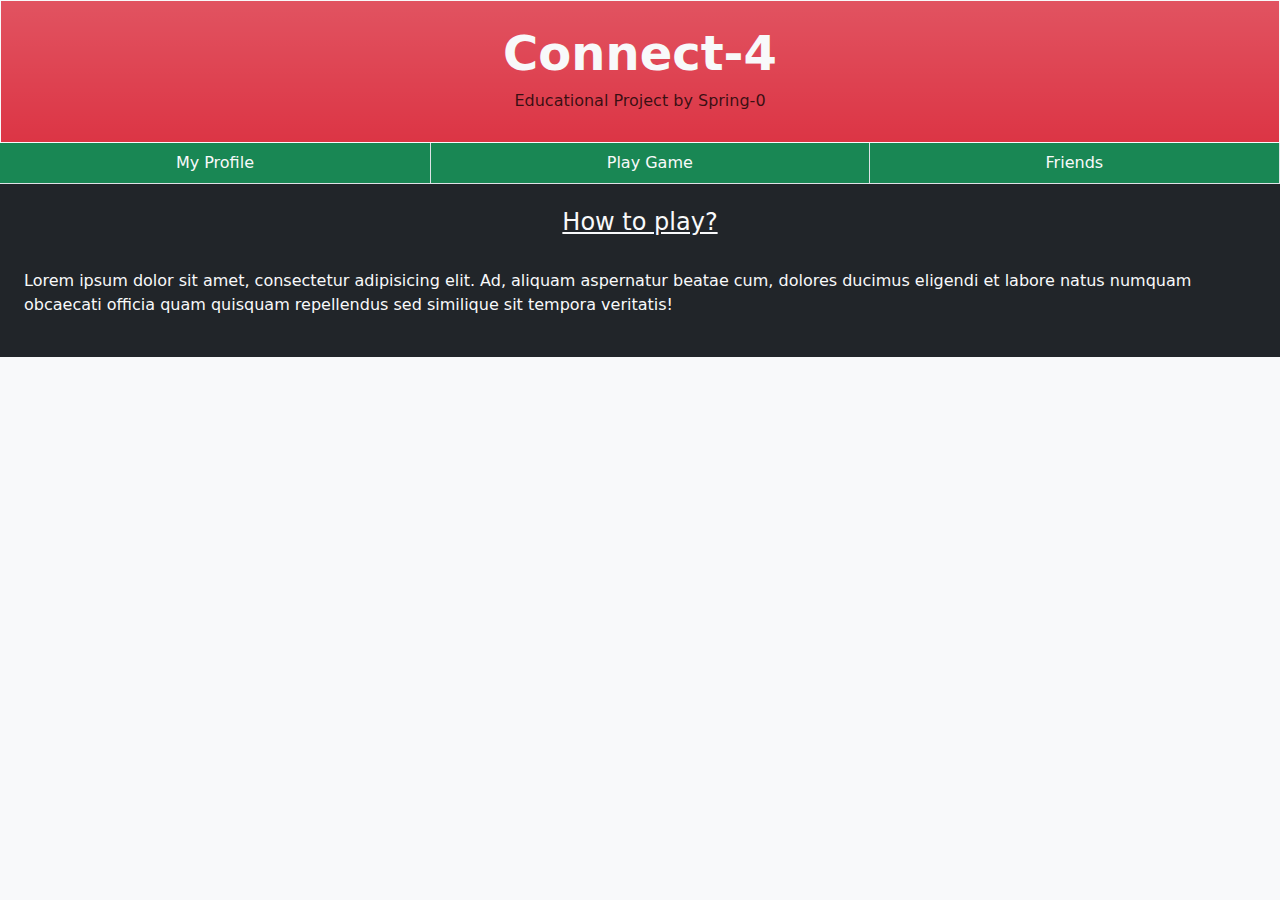
<file: src/main/resources/static/index.html>
<!DOCTYPE html>
<html lang="en">
<head>
    <link rel="stylesheet" href="public/css/my-styles.css">
    <meta charset="UTF-8">
    <title>Connect4</title>
</head>


<body class="bg-light">

    <header class="py-0">
        <div class="p-5 p-lg-4 bg-gradient bg-danger border border-light">
            <div class="container px-lg-5 align-content-md-center">
                <h1 class="display-5 fw-bold text-lg-center text-light">Connect-4</h1>
                <h6 class="text-md-center text-black text-opacity-75">Educational Project by Spring-0</h6>
            </div>
        </div>
    </header>

    <section class="py-0">
        <div class="text-light nav bg-success nav-item-border nav-fill">
            <a class="nav-item nav-link" href="/myprofile">My Profile</a>
            <a class="nav-item nav-link" href="/">Play Game</a>
            <a class="nav-item nav-link" href="/myprofile">Friends</a>
        </div>

        <div class="p-4 bg-dark">
            <div class="text-light">
                <h4 class="text-center text-decoration-underline">How to play?</h4>
                <br>
                <p>Lorem ipsum dolor sit amet, consectetur adipisicing elit. Ad, aliquam aspernatur beatae cum, dolores
                    ducimus eligendi et labore natus numquam obcaecati officia quam quisquam repellendus sed similique
                    sit tempora veritatis!</p>
            </div>
        </div>

    </section>


</body>


</html>
</file>
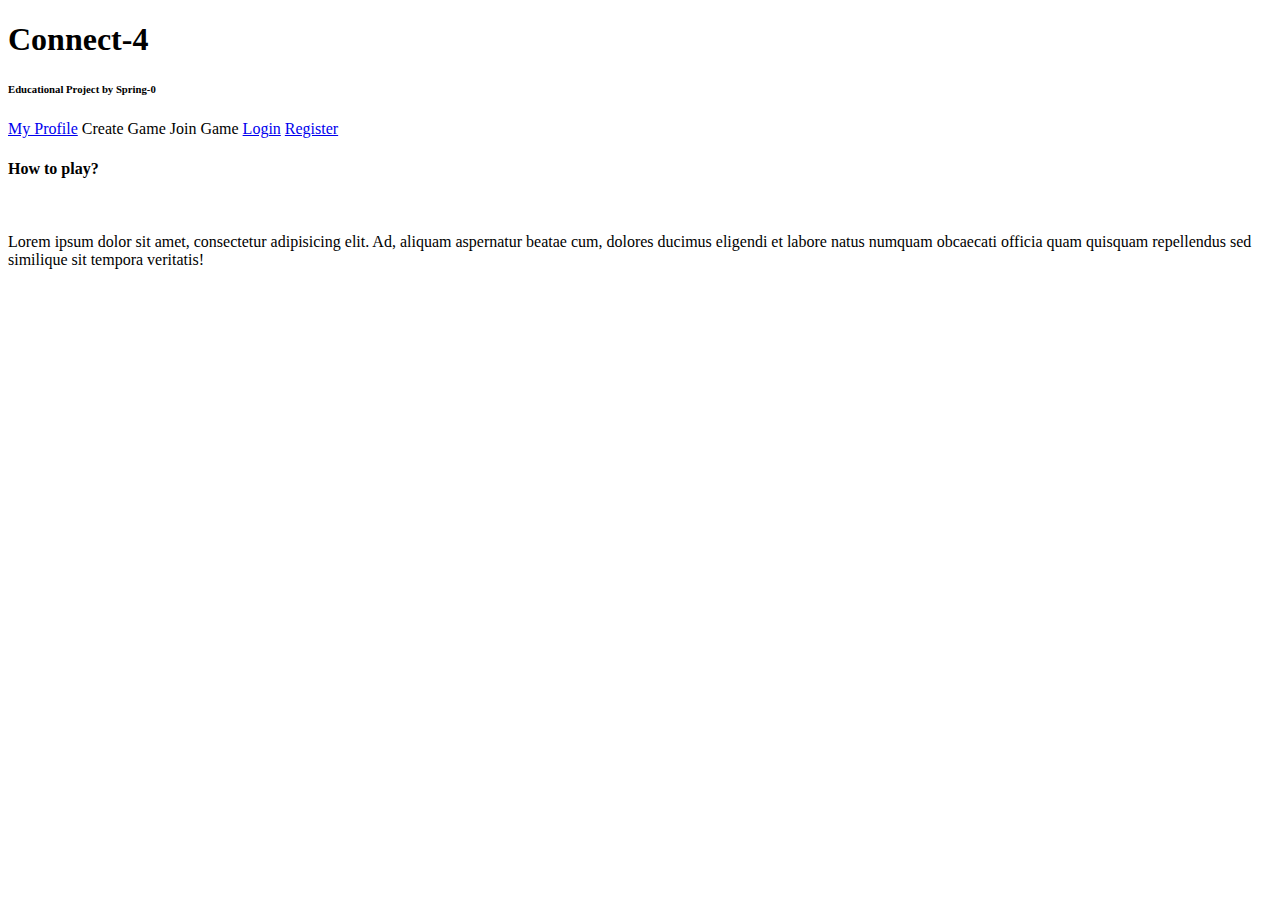
<file: src/main/resources/templates/index.html>
<!DOCTYPE html>
<html lang="en">
<head>
    <script th:src="@{/js/Game.js}"></script>
    <script th:src="@{/js/Util.js}"></script>
    <script th:src="@{/js/HomePage.js}"></script>
    <script th:src="@{/js/PlayerAuth.js}"></script>
    <link rel="stylesheet" th:href="@{/css/my-styles.css}">
    <meta charset="UTF-8">
    <title>Connect4</title>
</head>


<body class="bg-light">

    <header class="py-0">
        <div class="p-5 p-lg-4 bg-gradient bg-danger border border-light">
            <div class="container px-lg-5 align-content-md-center">
                <h1 class="display-5 fw-bold text-lg-center text-light">Connect-4</h1>
                <h6 class="text-md-center text-black text-opacity-75">Educational Project by Spring-0</h6>
            </div>
        </div>
    </header>

    <!--
     Navigation Bar
    !-->
    <section class="py-0">
        <div class="text-light nav bg-success nav-item-border nav-fill" id="navbar">
            <a class="nav-item nav-link" href="/myprofile">My Profile</a>
            <a class="nav-item nav-link" onclick="createNewGame()">Create Game</a>
            <a class="nav-item nav-link" onclick="connectToExistingGame()">Join Game</a>
            <a class="nav-link nav-item" href="/login" id="login-anchor">Login</a>
            <a class="nav-link nav-item" href="/register" id="register-anchor">Register</a>
        </div>

        <div class="p-4 bg-dark">
            <div class="text-light">

                <h4 class="text-center text-decoration-underline">How to play?</h4>
                <br>
                <p>Lorem ipsum dolor sit amet, consectetur adipisicing elit. Ad, aliquam aspernatur beatae cum, dolores
                    ducimus eligendi et labore natus numquam obcaecati officia quam quisquam repellendus sed similique
                    sit tempora veritatis!</p>
            </div>
        </div>
    </section>
</body>
</html>
</file>
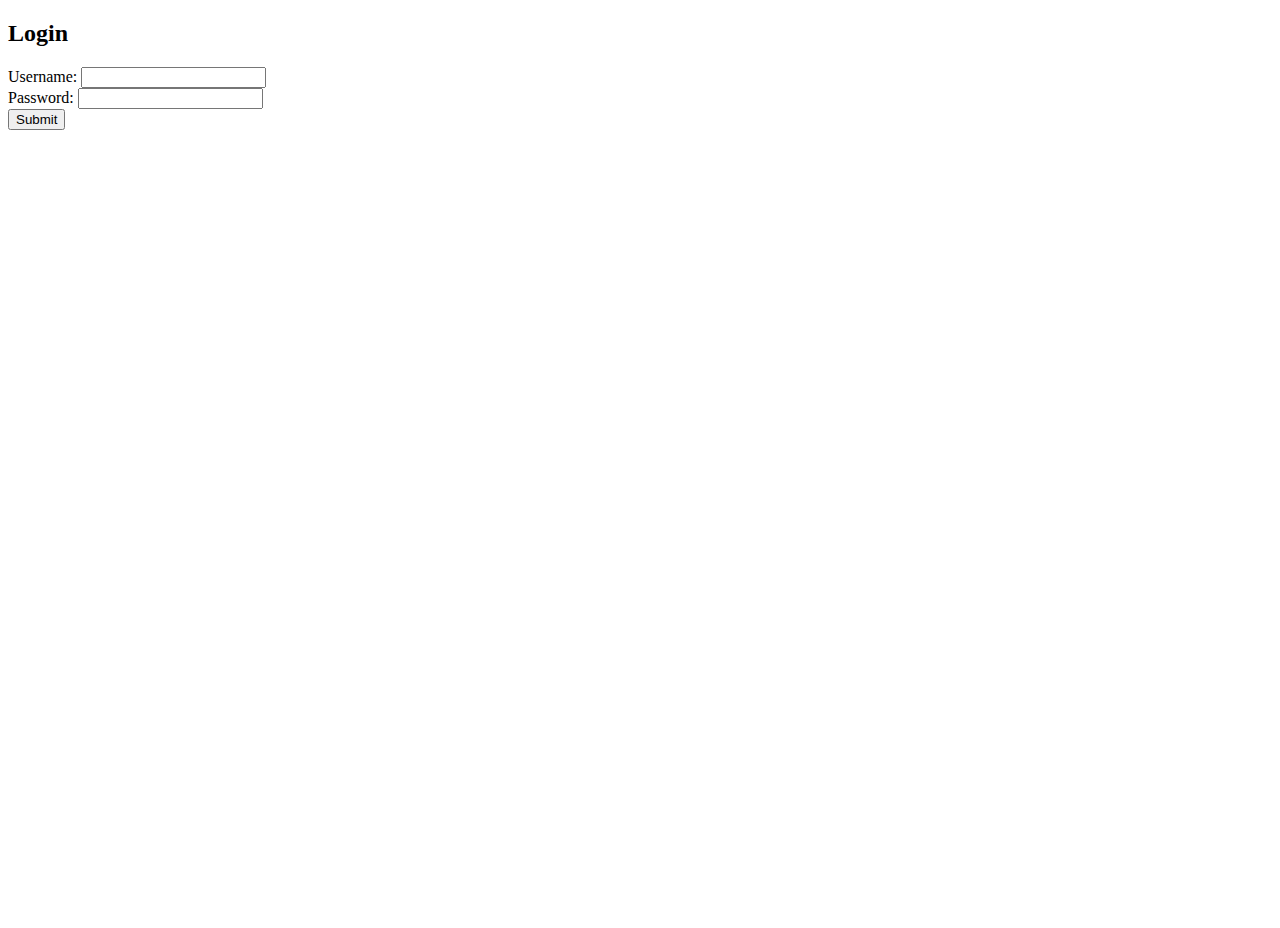
<file: src/main/resources/templates/login.html>
<!DOCTYPE html>
<html lang="en" xmlns:th="http://www.thymeleaf.org">
<head>
  <script th:src="@{/js/PlayerAuth.js}"></script>
  <link rel="stylesheet" th:href="@{/css/my-styles.css}">
  <meta charset="UTF-8">
  <title>Connect-4 Login</title>
</head>


<body class="bg-dark">

<div class="d-flex align-items-center justify-content-center" style="height: 100vh;">
  <div class="container mx-auto" style="width: auto">
    <div class="rounded-3 text-center">
      <h2 class="text-light">Login</h2>
      <form class="form-control bg-dark bg-gradient" onsubmit="login(event)">

        <div>
          <label class="text-light col-form-label" for="username">Username:</label>
          <input type="text" name="username" id="username">
        </div>
        <div>
          <label class="text-light col-form-label" for="password">Password:</label>
          <input type="password" name="password" id="password">
        </div>

        <button type="submit">Submit</button>
      </form>
    </div>
  </div>
</div>





</body>

</html>
</file>
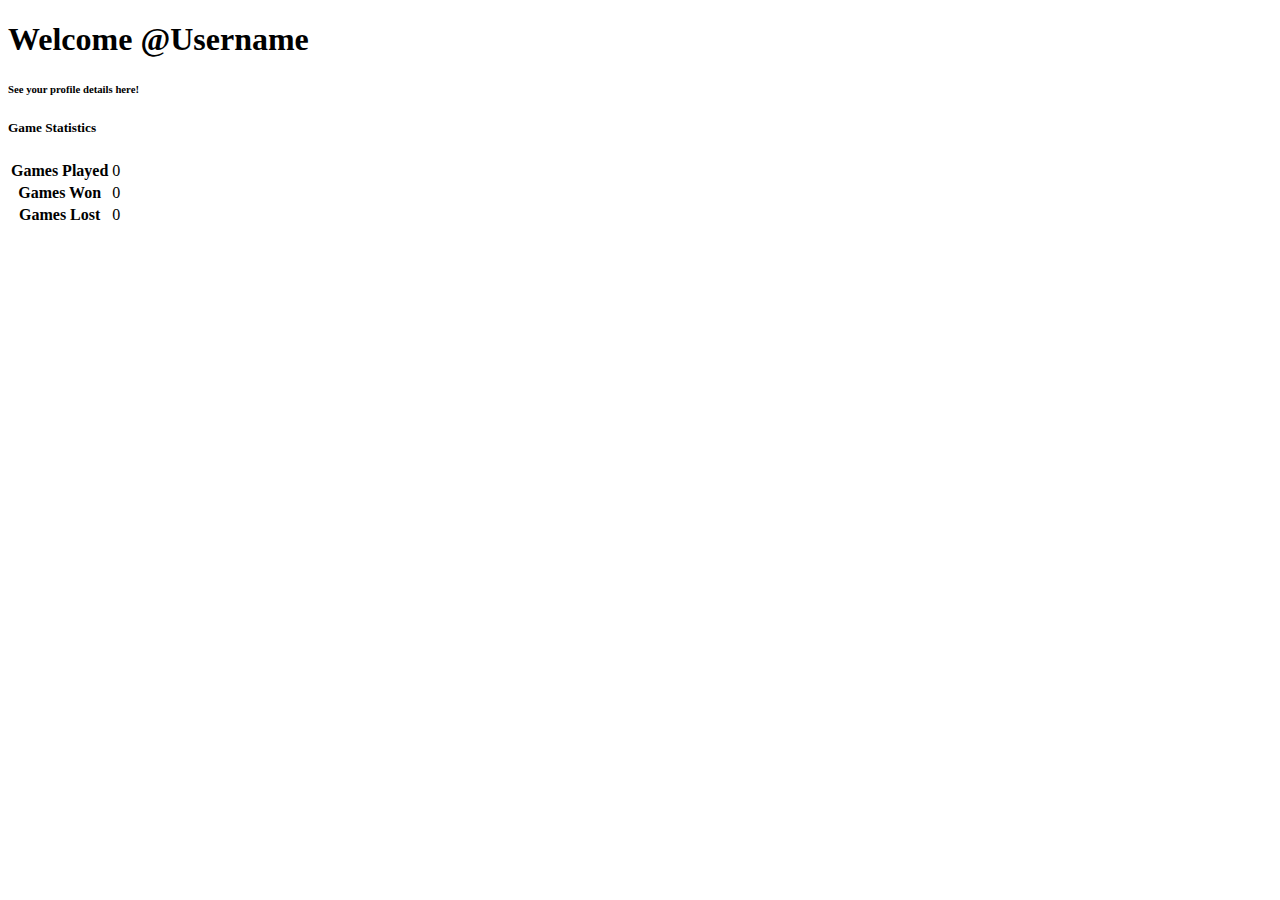
<file: src/main/resources/templates/profile.html>
<!DOCTYPE html>
<html lang="en">
<head>
    <link rel="stylesheet" th:href="@{/css/my-styles.css}">
    <script th:src="@{/js/Util.js}"></script>
    <meta charset="UTF-8">
    <title>My Profile</title>
</head>

<body class="bg-dark">

<header class="py-0">
    <div class="p-5 p-lg-4 bg-gradient bg-danger border border-light">
        <div class="container px-lg-5 align-content-md-center">
            <h1 id="welcome-message" class="display-5 fw-bold text-lg-center text-light">Welcome @Username</h1>
            <h6 class="text-md-center text-black text-opacity-75">See your profile details here!</h6>
        </div>
    </div>
</header>

<div class="container py-4 text-light">
    <div class="row">
        <div class="col">
            <div class="card bg-dark text-light border-1 border-light">
                <div class="card-body">
                    <h5 class="card-title">Game Statistics</h5>
                    <table class="table table-striped">
                        <tbody>
                        <tr>
                            <th>Games Played</th>
                            <td id="games-played-value">0</td>
                        </tr>
                        <tr>
                            <th>Games Won</th>
                            <td id="games-won-value">0</td>
                        </tr>
                        <tr>
                            <th>Games Lost</th>
                            <td id="games-lost-value">0</td>
                        </tr>
                        </tbody>
                    </table>
                </div>
            </div>
        </div>
    </div>
</div>

</body>
</html>
</file>
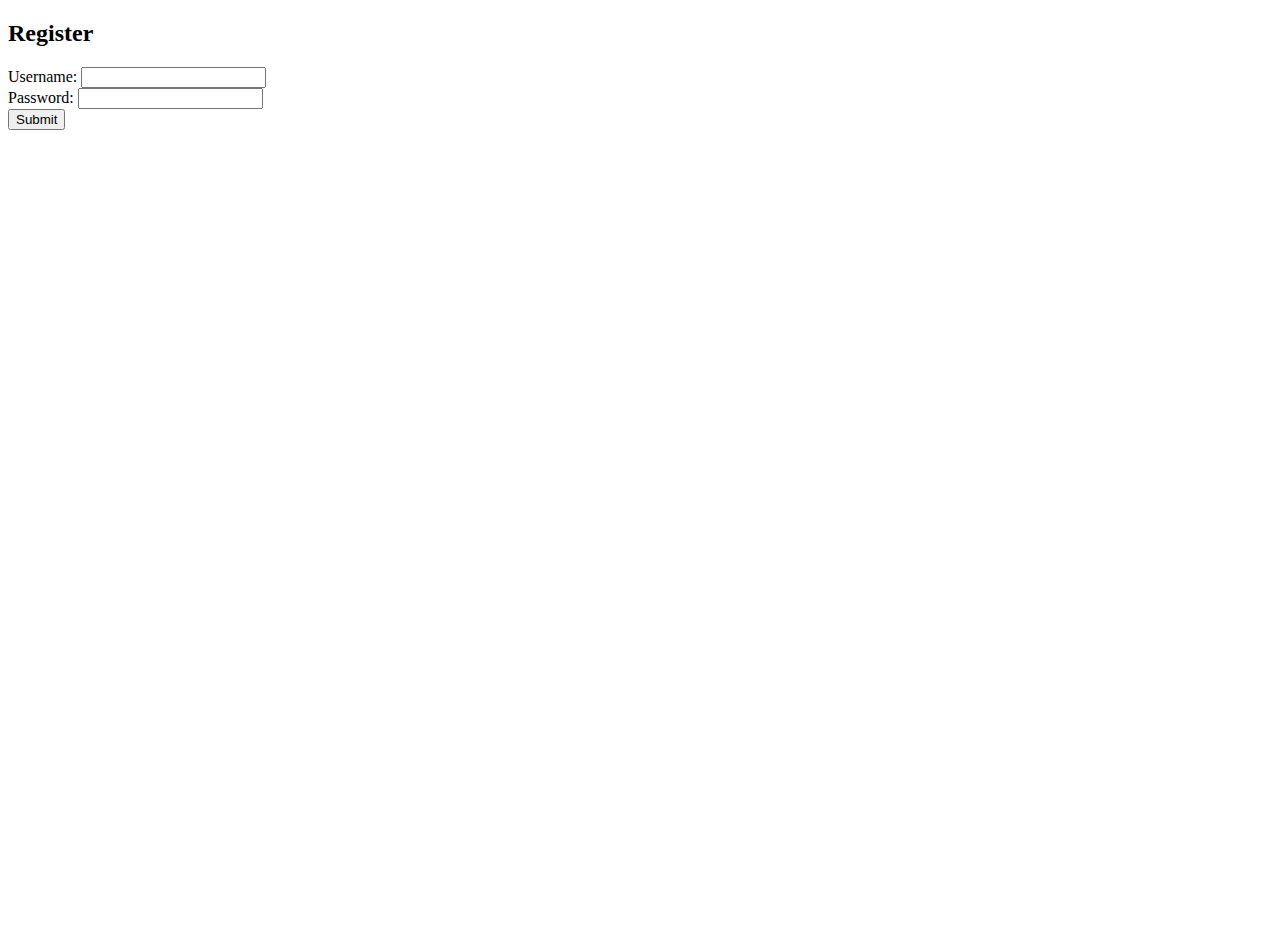
<file: src/main/resources/templates/register.html>
<!DOCTYPE html>
<html lang="en" xmlns:th="http://www.thymeleaf.org">
<head>
    <script th:src="@{/js/PlayerAuth.js}"></script>
    <link rel="stylesheet" th:href="@{/css/my-styles.css}">
    <meta charset="UTF-8">
    <title>Connect-4 Register</title>
</head>


<body class="bg-dark">

<div class="d-flex align-items-center justify-content-center" style="height: 100vh;">
    <div class="container mx-auto" style="width: auto">
        <div class="rounded-3 text-center">
            <h2 class="text-light">Register</h2>
            <form class="form-control bg-dark bg-gradient" onsubmit="register(event)">

                <div>
                    <label class="text-light col-form-label" for="username">Username:</label>
                    <input type="text" name="username" id="username">
                </div>
                <div>
                    <label class="text-light col-form-label" for="password">Password:</label>
                    <input type="password" name="password" id="password">
                </div>

                <button type="submit">Submit</button>
            </form>
        </div>
    </div>
</div>





</body>

</html>
</file>
